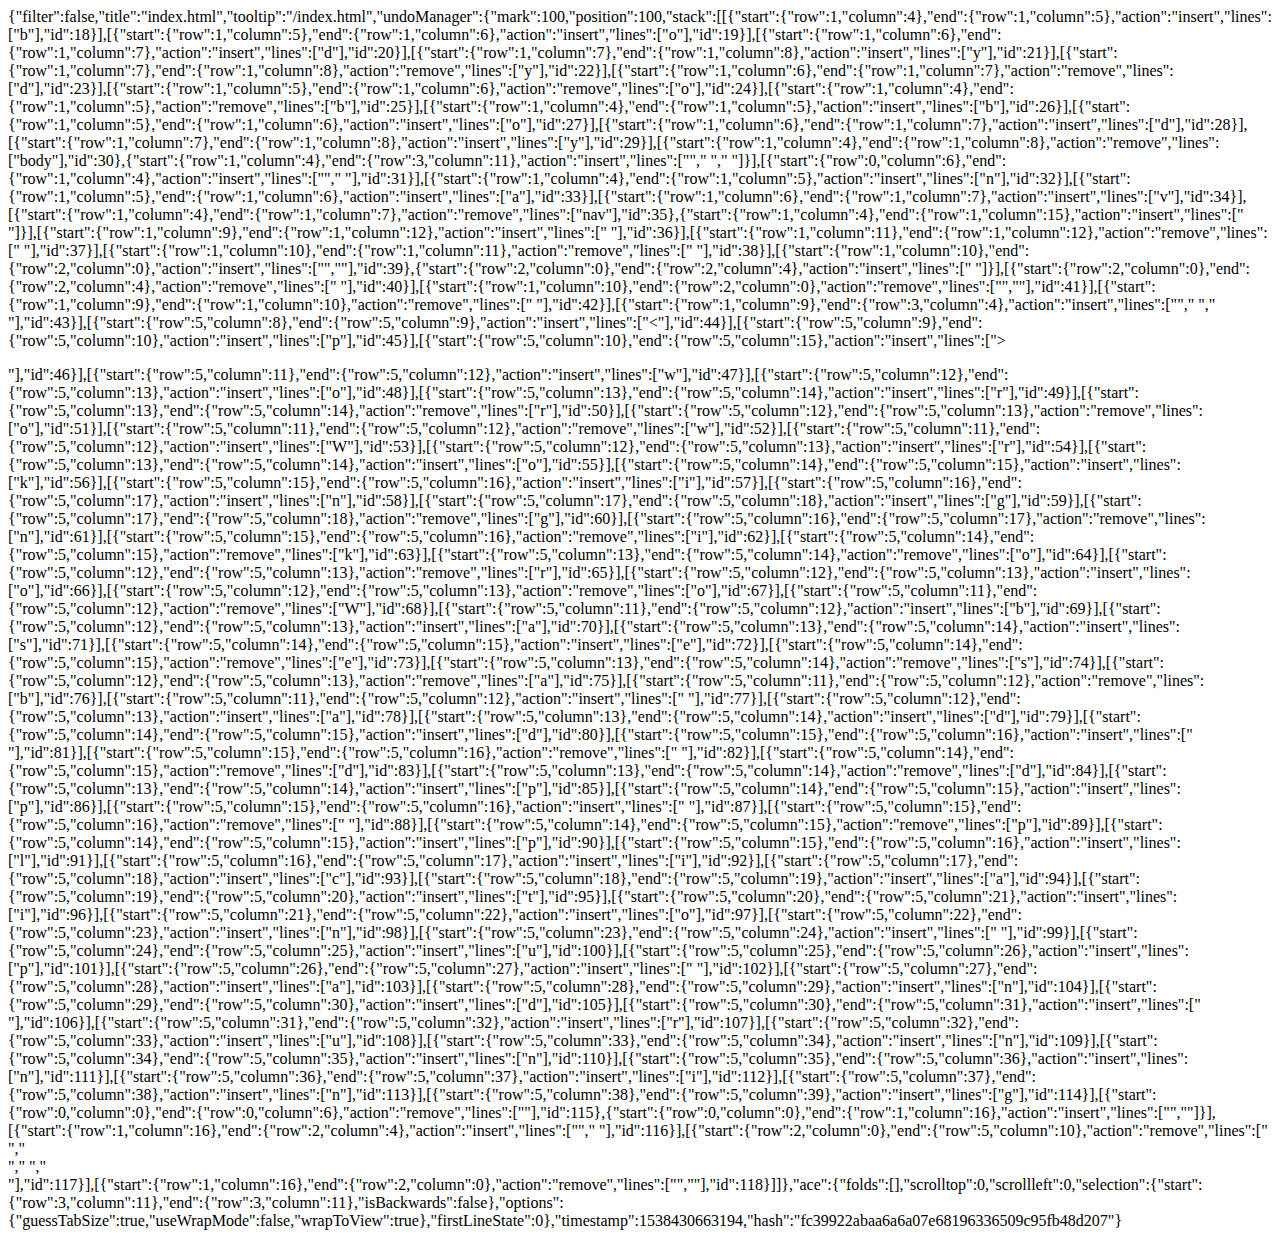
<file: .c9/metadata/workspace/index.html>
{"filter":false,"title":"index.html","tooltip":"/index.html","undoManager":{"mark":100,"position":100,"stack":[[{"start":{"row":1,"column":4},"end":{"row":1,"column":5},"action":"insert","lines":["b"],"id":18}],[{"start":{"row":1,"column":5},"end":{"row":1,"column":6},"action":"insert","lines":["o"],"id":19}],[{"start":{"row":1,"column":6},"end":{"row":1,"column":7},"action":"insert","lines":["d"],"id":20}],[{"start":{"row":1,"column":7},"end":{"row":1,"column":8},"action":"insert","lines":["y"],"id":21}],[{"start":{"row":1,"column":7},"end":{"row":1,"column":8},"action":"remove","lines":["y"],"id":22}],[{"start":{"row":1,"column":6},"end":{"row":1,"column":7},"action":"remove","lines":["d"],"id":23}],[{"start":{"row":1,"column":5},"end":{"row":1,"column":6},"action":"remove","lines":["o"],"id":24}],[{"start":{"row":1,"column":4},"end":{"row":1,"column":5},"action":"remove","lines":["b"],"id":25}],[{"start":{"row":1,"column":4},"end":{"row":1,"column":5},"action":"insert","lines":["b"],"id":26}],[{"start":{"row":1,"column":5},"end":{"row":1,"column":6},"action":"insert","lines":["o"],"id":27}],[{"start":{"row":1,"column":6},"end":{"row":1,"column":7},"action":"insert","lines":["d"],"id":28}],[{"start":{"row":1,"column":7},"end":{"row":1,"column":8},"action":"insert","lines":["y"],"id":29}],[{"start":{"row":1,"column":4},"end":{"row":1,"column":8},"action":"remove","lines":["body"],"id":30},{"start":{"row":1,"column":4},"end":{"row":3,"column":11},"action":"insert","lines":["<body>","        ","    </body>"]}],[{"start":{"row":0,"column":6},"end":{"row":1,"column":4},"action":"insert","lines":["","    "],"id":31}],[{"start":{"row":1,"column":4},"end":{"row":1,"column":5},"action":"insert","lines":["n"],"id":32}],[{"start":{"row":1,"column":5},"end":{"row":1,"column":6},"action":"insert","lines":["a"],"id":33}],[{"start":{"row":1,"column":6},"end":{"row":1,"column":7},"action":"insert","lines":["v"],"id":34}],[{"start":{"row":1,"column":4},"end":{"row":1,"column":7},"action":"remove","lines":["nav"],"id":35},{"start":{"row":1,"column":4},"end":{"row":1,"column":15},"action":"insert","lines":["<nav></nav>"]}],[{"start":{"row":1,"column":9},"end":{"row":1,"column":12},"action":"insert","lines":["   "],"id":36}],[{"start":{"row":1,"column":11},"end":{"row":1,"column":12},"action":"remove","lines":[" "],"id":37}],[{"start":{"row":1,"column":10},"end":{"row":1,"column":11},"action":"remove","lines":[" "],"id":38}],[{"start":{"row":1,"column":10},"end":{"row":2,"column":0},"action":"insert","lines":["",""],"id":39},{"start":{"row":2,"column":0},"end":{"row":2,"column":4},"action":"insert","lines":["    "]}],[{"start":{"row":2,"column":0},"end":{"row":2,"column":4},"action":"remove","lines":["    "],"id":40}],[{"start":{"row":1,"column":10},"end":{"row":2,"column":0},"action":"remove","lines":["",""],"id":41}],[{"start":{"row":1,"column":9},"end":{"row":1,"column":10},"action":"remove","lines":[" "],"id":42}],[{"start":{"row":1,"column":9},"end":{"row":3,"column":4},"action":"insert","lines":["","        ","    "],"id":43}],[{"start":{"row":5,"column":8},"end":{"row":5,"column":9},"action":"insert","lines":["<"],"id":44}],[{"start":{"row":5,"column":9},"end":{"row":5,"column":10},"action":"insert","lines":["p"],"id":45}],[{"start":{"row":5,"column":10},"end":{"row":5,"column":15},"action":"insert","lines":["></p>"],"id":46}],[{"start":{"row":5,"column":11},"end":{"row":5,"column":12},"action":"insert","lines":["w"],"id":47}],[{"start":{"row":5,"column":12},"end":{"row":5,"column":13},"action":"insert","lines":["o"],"id":48}],[{"start":{"row":5,"column":13},"end":{"row":5,"column":14},"action":"insert","lines":["r"],"id":49}],[{"start":{"row":5,"column":13},"end":{"row":5,"column":14},"action":"remove","lines":["r"],"id":50}],[{"start":{"row":5,"column":12},"end":{"row":5,"column":13},"action":"remove","lines":["o"],"id":51}],[{"start":{"row":5,"column":11},"end":{"row":5,"column":12},"action":"remove","lines":["w"],"id":52}],[{"start":{"row":5,"column":11},"end":{"row":5,"column":12},"action":"insert","lines":["W"],"id":53}],[{"start":{"row":5,"column":12},"end":{"row":5,"column":13},"action":"insert","lines":["r"],"id":54}],[{"start":{"row":5,"column":13},"end":{"row":5,"column":14},"action":"insert","lines":["o"],"id":55}],[{"start":{"row":5,"column":14},"end":{"row":5,"column":15},"action":"insert","lines":["k"],"id":56}],[{"start":{"row":5,"column":15},"end":{"row":5,"column":16},"action":"insert","lines":["i"],"id":57}],[{"start":{"row":5,"column":16},"end":{"row":5,"column":17},"action":"insert","lines":["n"],"id":58}],[{"start":{"row":5,"column":17},"end":{"row":5,"column":18},"action":"insert","lines":["g"],"id":59}],[{"start":{"row":5,"column":17},"end":{"row":5,"column":18},"action":"remove","lines":["g"],"id":60}],[{"start":{"row":5,"column":16},"end":{"row":5,"column":17},"action":"remove","lines":["n"],"id":61}],[{"start":{"row":5,"column":15},"end":{"row":5,"column":16},"action":"remove","lines":["i"],"id":62}],[{"start":{"row":5,"column":14},"end":{"row":5,"column":15},"action":"remove","lines":["k"],"id":63}],[{"start":{"row":5,"column":13},"end":{"row":5,"column":14},"action":"remove","lines":["o"],"id":64}],[{"start":{"row":5,"column":12},"end":{"row":5,"column":13},"action":"remove","lines":["r"],"id":65}],[{"start":{"row":5,"column":12},"end":{"row":5,"column":13},"action":"insert","lines":["o"],"id":66}],[{"start":{"row":5,"column":12},"end":{"row":5,"column":13},"action":"remove","lines":["o"],"id":67}],[{"start":{"row":5,"column":11},"end":{"row":5,"column":12},"action":"remove","lines":["W"],"id":68}],[{"start":{"row":5,"column":11},"end":{"row":5,"column":12},"action":"insert","lines":["b"],"id":69}],[{"start":{"row":5,"column":12},"end":{"row":5,"column":13},"action":"insert","lines":["a"],"id":70}],[{"start":{"row":5,"column":13},"end":{"row":5,"column":14},"action":"insert","lines":["s"],"id":71}],[{"start":{"row":5,"column":14},"end":{"row":5,"column":15},"action":"insert","lines":["e"],"id":72}],[{"start":{"row":5,"column":14},"end":{"row":5,"column":15},"action":"remove","lines":["e"],"id":73}],[{"start":{"row":5,"column":13},"end":{"row":5,"column":14},"action":"remove","lines":["s"],"id":74}],[{"start":{"row":5,"column":12},"end":{"row":5,"column":13},"action":"remove","lines":["a"],"id":75}],[{"start":{"row":5,"column":11},"end":{"row":5,"column":12},"action":"remove","lines":["b"],"id":76}],[{"start":{"row":5,"column":11},"end":{"row":5,"column":12},"action":"insert","lines":[" "],"id":77}],[{"start":{"row":5,"column":12},"end":{"row":5,"column":13},"action":"insert","lines":["a"],"id":78}],[{"start":{"row":5,"column":13},"end":{"row":5,"column":14},"action":"insert","lines":["d"],"id":79}],[{"start":{"row":5,"column":14},"end":{"row":5,"column":15},"action":"insert","lines":["d"],"id":80}],[{"start":{"row":5,"column":15},"end":{"row":5,"column":16},"action":"insert","lines":[" "],"id":81}],[{"start":{"row":5,"column":15},"end":{"row":5,"column":16},"action":"remove","lines":[" "],"id":82}],[{"start":{"row":5,"column":14},"end":{"row":5,"column":15},"action":"remove","lines":["d"],"id":83}],[{"start":{"row":5,"column":13},"end":{"row":5,"column":14},"action":"remove","lines":["d"],"id":84}],[{"start":{"row":5,"column":13},"end":{"row":5,"column":14},"action":"insert","lines":["p"],"id":85}],[{"start":{"row":5,"column":14},"end":{"row":5,"column":15},"action":"insert","lines":["p"],"id":86}],[{"start":{"row":5,"column":15},"end":{"row":5,"column":16},"action":"insert","lines":[" "],"id":87}],[{"start":{"row":5,"column":15},"end":{"row":5,"column":16},"action":"remove","lines":[" "],"id":88}],[{"start":{"row":5,"column":14},"end":{"row":5,"column":15},"action":"remove","lines":["p"],"id":89}],[{"start":{"row":5,"column":14},"end":{"row":5,"column":15},"action":"insert","lines":["p"],"id":90}],[{"start":{"row":5,"column":15},"end":{"row":5,"column":16},"action":"insert","lines":["l"],"id":91}],[{"start":{"row":5,"column":16},"end":{"row":5,"column":17},"action":"insert","lines":["i"],"id":92}],[{"start":{"row":5,"column":17},"end":{"row":5,"column":18},"action":"insert","lines":["c"],"id":93}],[{"start":{"row":5,"column":18},"end":{"row":5,"column":19},"action":"insert","lines":["a"],"id":94}],[{"start":{"row":5,"column":19},"end":{"row":5,"column":20},"action":"insert","lines":["t"],"id":95}],[{"start":{"row":5,"column":20},"end":{"row":5,"column":21},"action":"insert","lines":["i"],"id":96}],[{"start":{"row":5,"column":21},"end":{"row":5,"column":22},"action":"insert","lines":["o"],"id":97}],[{"start":{"row":5,"column":22},"end":{"row":5,"column":23},"action":"insert","lines":["n"],"id":98}],[{"start":{"row":5,"column":23},"end":{"row":5,"column":24},"action":"insert","lines":[" "],"id":99}],[{"start":{"row":5,"column":24},"end":{"row":5,"column":25},"action":"insert","lines":["u"],"id":100}],[{"start":{"row":5,"column":25},"end":{"row":5,"column":26},"action":"insert","lines":["p"],"id":101}],[{"start":{"row":5,"column":26},"end":{"row":5,"column":27},"action":"insert","lines":[" "],"id":102}],[{"start":{"row":5,"column":27},"end":{"row":5,"column":28},"action":"insert","lines":["a"],"id":103}],[{"start":{"row":5,"column":28},"end":{"row":5,"column":29},"action":"insert","lines":["n"],"id":104}],[{"start":{"row":5,"column":29},"end":{"row":5,"column":30},"action":"insert","lines":["d"],"id":105}],[{"start":{"row":5,"column":30},"end":{"row":5,"column":31},"action":"insert","lines":[" "],"id":106}],[{"start":{"row":5,"column":31},"end":{"row":5,"column":32},"action":"insert","lines":["r"],"id":107}],[{"start":{"row":5,"column":32},"end":{"row":5,"column":33},"action":"insert","lines":["u"],"id":108}],[{"start":{"row":5,"column":33},"end":{"row":5,"column":34},"action":"insert","lines":["n"],"id":109}],[{"start":{"row":5,"column":34},"end":{"row":5,"column":35},"action":"insert","lines":["n"],"id":110}],[{"start":{"row":5,"column":35},"end":{"row":5,"column":36},"action":"insert","lines":["n"],"id":111}],[{"start":{"row":5,"column":36},"end":{"row":5,"column":37},"action":"insert","lines":["i"],"id":112}],[{"start":{"row":5,"column":37},"end":{"row":5,"column":38},"action":"insert","lines":["n"],"id":113}],[{"start":{"row":5,"column":38},"end":{"row":5,"column":39},"action":"insert","lines":["g"],"id":114}],[{"start":{"row":0,"column":0},"end":{"row":0,"column":6},"action":"remove","lines":["<html>"],"id":115},{"start":{"row":0,"column":0},"end":{"row":1,"column":16},"action":"insert","lines":["<!DOCTYPE html>","<html lang=\"en\">"]}],[{"start":{"row":1,"column":16},"end":{"row":2,"column":4},"action":"insert","lines":["","    "],"id":116}],[{"start":{"row":2,"column":0},"end":{"row":5,"column":10},"action":"remove","lines":["    ","    <nav>","        ","    </nav>"],"id":117}],[{"start":{"row":1,"column":16},"end":{"row":2,"column":0},"action":"remove","lines":["",""],"id":118}]]},"ace":{"folds":[],"scrolltop":0,"scrollleft":0,"selection":{"start":{"row":3,"column":11},"end":{"row":3,"column":11},"isBackwards":false},"options":{"guessTabSize":true,"useWrapMode":false,"wrapToView":true},"firstLineState":0},"timestamp":1538430663194,"hash":"fc39922abaa6a6a07e68196336509c95fb48d207"}
</file>
